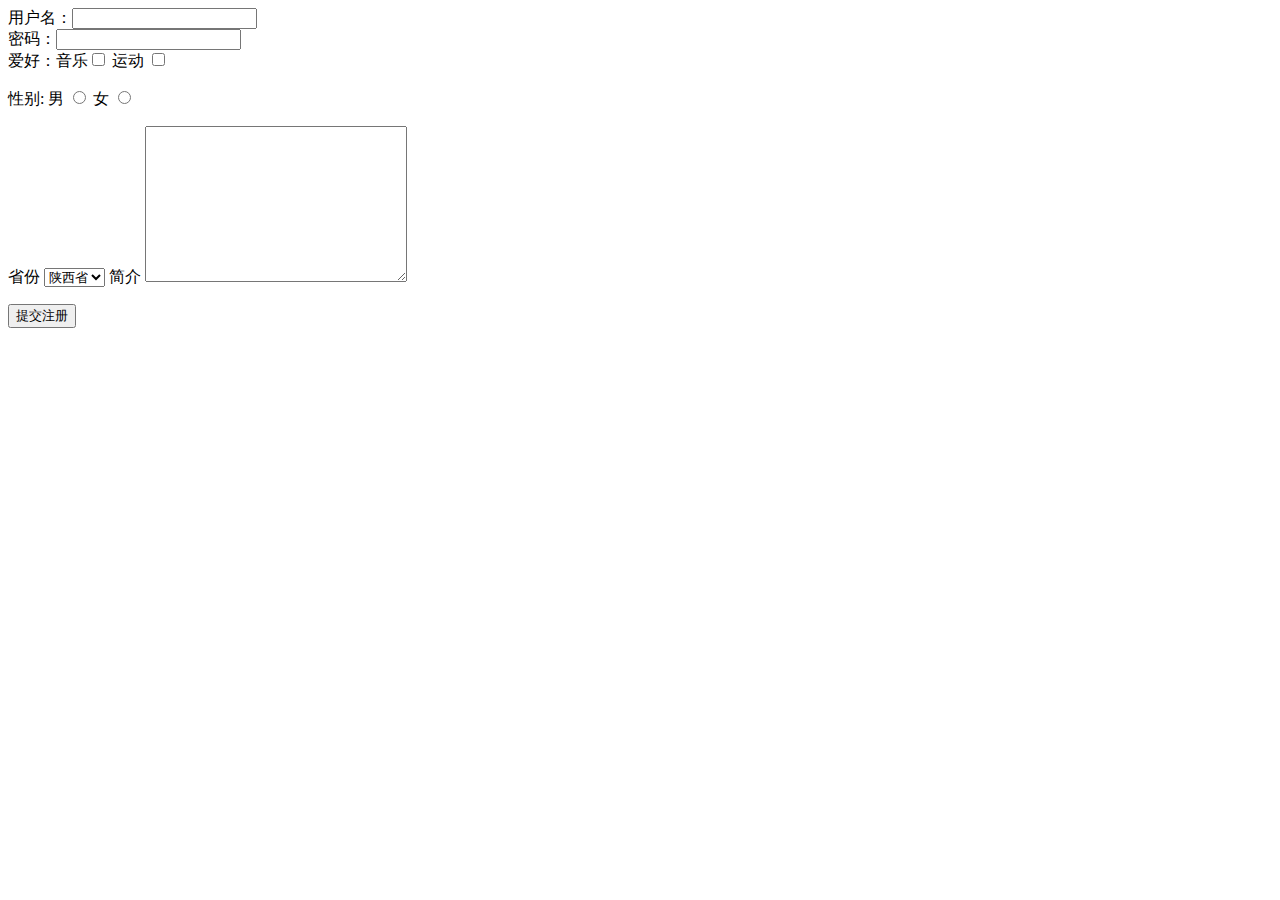
<file: servletHttpRequestDemo/web/register.html>
<!DOCTYPE html>
<html lang="en">
<head>
    <meta charset="UTF-8">
    <title>register</title>
</head>
<body>
    <form action="/servletHttpRequestDemo_war_exploded/demo3" method="get">
        用户名：<input type="text" name="userName"> <br>
        密码：<input type="password" name="passwd"> <br>
        <!--checkbox可多选-->
        爱好：音乐<input type="checkbox" name="hobby", value="music">
        运动 <input type="checkbox" name="hobby" value="sport">
        <!--radio为单选 -->
        <p>性别: 男 <input type="radio" name="sex" value="man">
            女 <input type="radio" name="sex"  value="women">
        </p>
        <p>省份
            <select name="province" id="1">
                <option value="陕西省" selected="selected">陕西省</option>
                <option value="福建省">福建省</option>
                <option value="山西省">山西省</option>
                <option value="河北省">河北省</option>
            </select>
            简介 <textarea name="jianjie" id="2" cols="30" rows="10"></textarea>
        </p>
        <p><input type="submit" value="提交注册"></p>

    </form>

</body>
</html>
</file>
